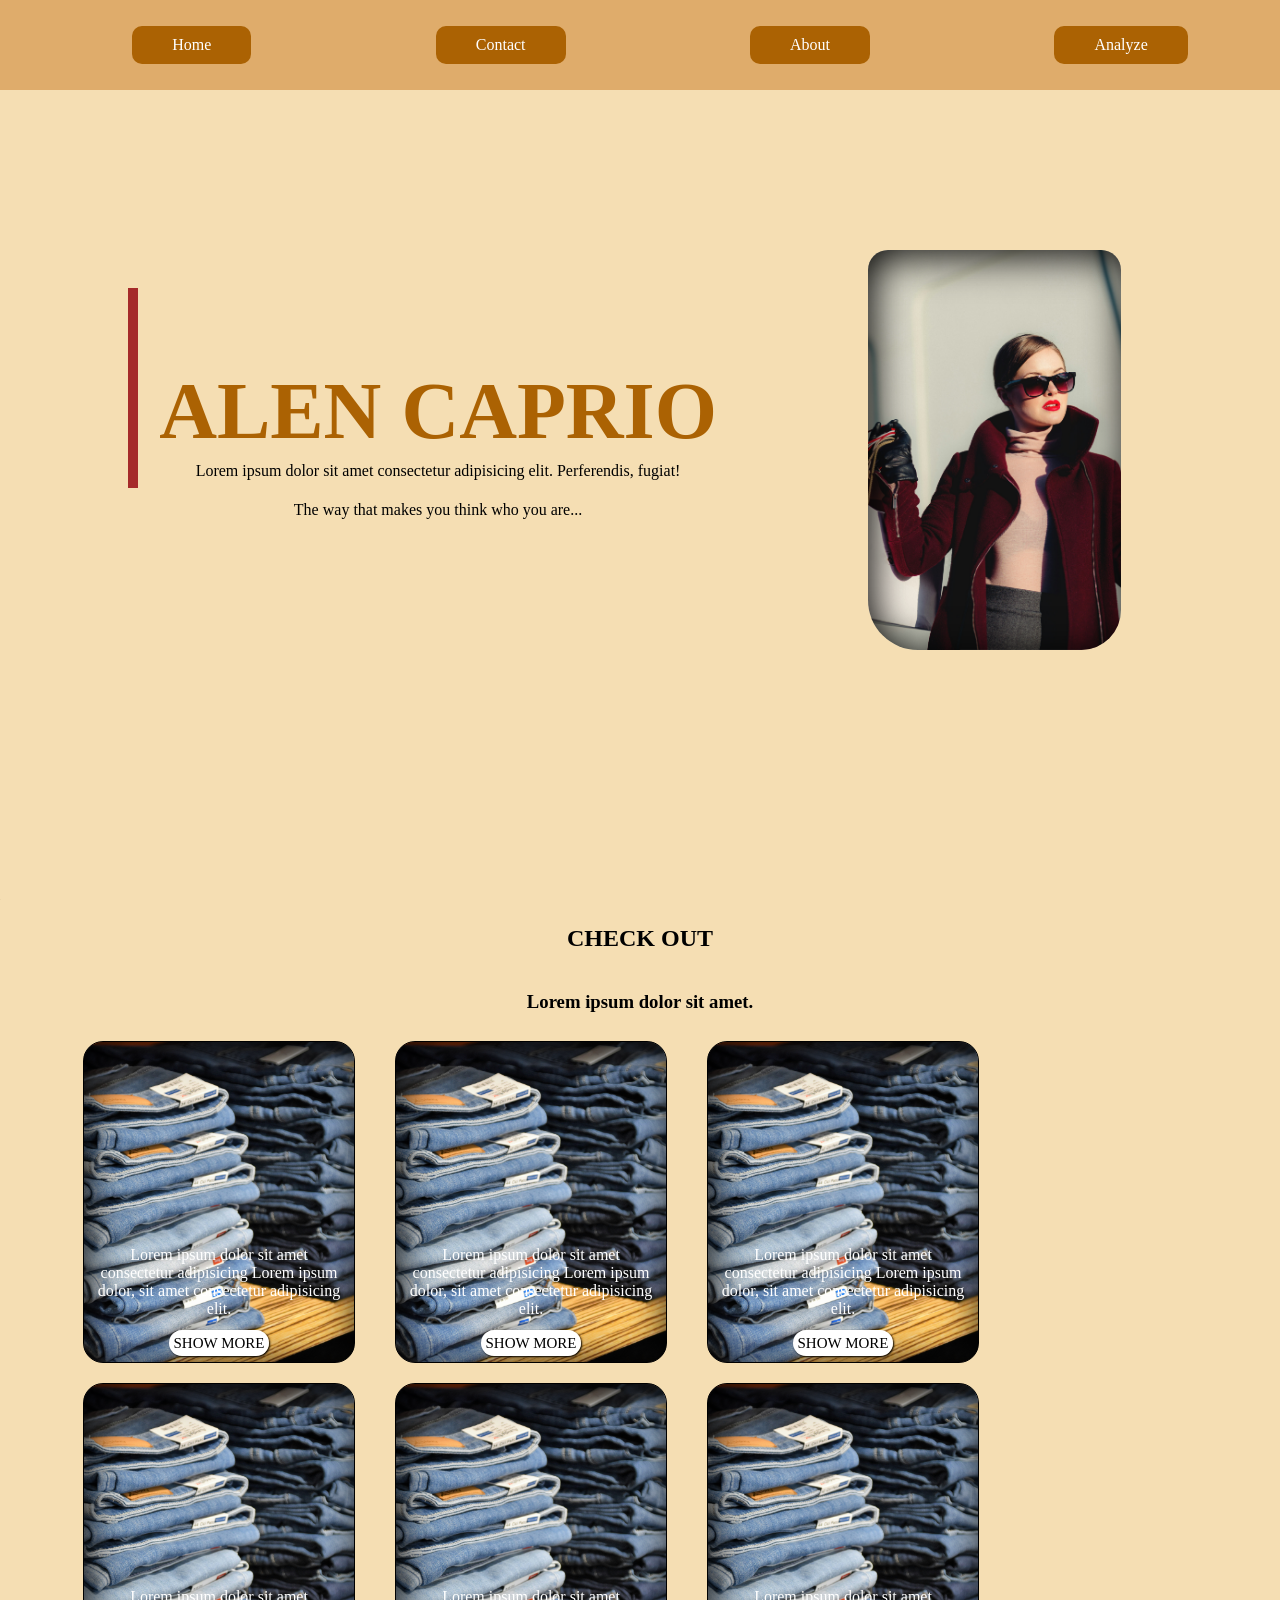
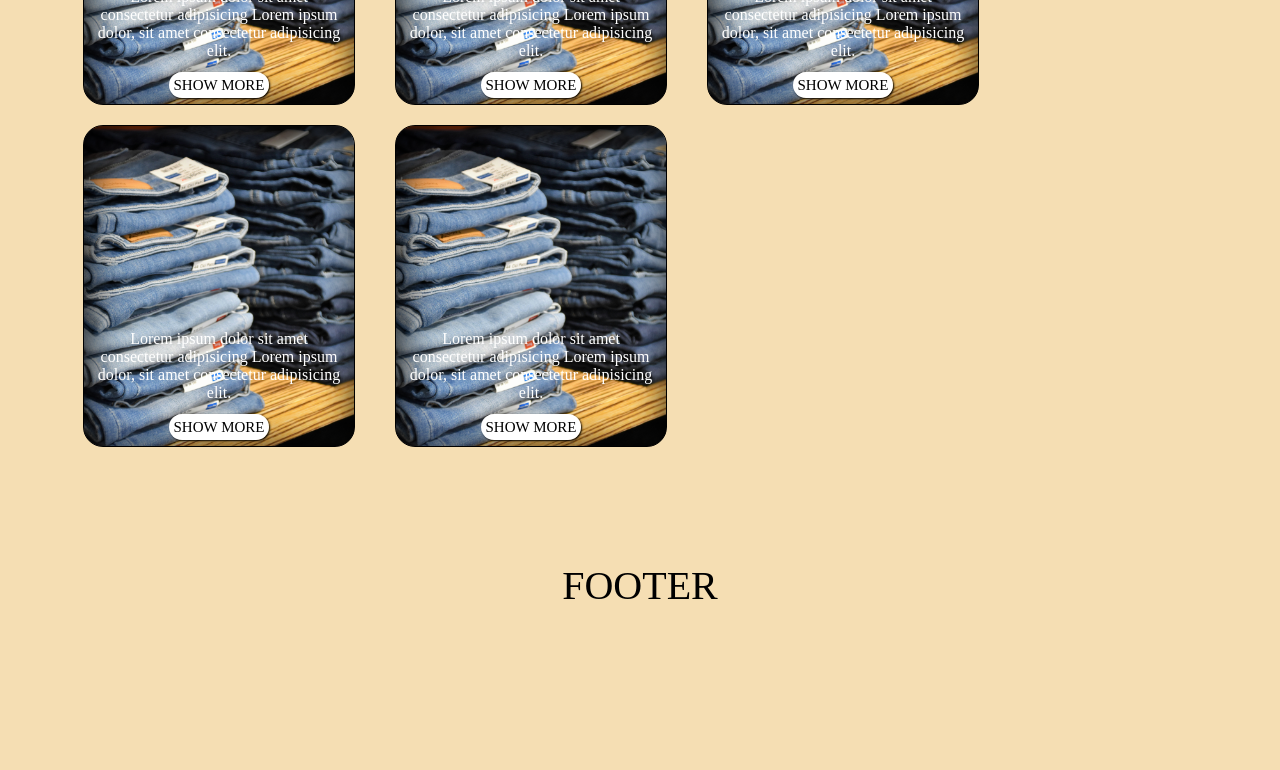
<file: index.html>
<!DOCTYPE html>
<html lang="en">
<head>
    <meta charset="UTF-8">
    <meta name="viewport" content="width=device-width, initial-scale=1.0">
    <title>Alvin&Kim</title>
    <link rel="stylesheet" href="style.css">
</head>
<body>
    <div class="hero-cont">
        <div class="nav">
            <ol>
                <li><a href="index.html">Home</a></li>
                <li><a href="index.html">Contact</a></li>
                <li><a href="index.html">About</a></li>
                <li><a href="index.htmlo">Analyze</a></li>
            </ol>
        </div>
        <div class="title-sec">
            <div class="cont">
                <H1>ALEN CAPRIO</H1>
                <p>Lorem ipsum dolor sit amet consectetur adipisicing elit. Perferendis, fugiat!</p>
                <p>The way that makes you think who you are...</p>
            </div>
            <div class="toppick">
                
            </div>
        </div>
    </div>
    <div class="main-cont">
        <div class="card-cont">
            <div class="card-title-center">
                <h2>CHECK OUT</h2>
                <h3>Lorem ipsum dolor sit amet.</h3>
            </div>
            <div class="card-grid">
                <div class="card1 card">
                    <div class="card-det">
                        <p>Lorem ipsum dolor sit amet consectetur adipisicing Lorem ipsum dolor, sit amet consectetur adipisicing elit.</p>
                        <a href="./index.html" class="btn">SHOW MORE</a>
                    </div>
                </div>
                <div class="card2 card">
                    <div class="card-det">
                        <p>Lorem ipsum dolor sit amet consectetur adipisicing Lorem ipsum dolor, sit amet consectetur adipisicing elit.</p>
                        <a href="./index.html" class="btn">SHOW MORE</a>
                    </div>
                </div>
                <div class="card2 card">
                    <div class="card-det">
                        <p>Lorem ipsum dolor sit amet consectetur adipisicing Lorem ipsum dolor, sit amet consectetur adipisicing elit.</p>
                        <a href="./index.html" class="btn">SHOW MORE</a>
                    </div>
                </div>
                <div class="card2 card">
                    <div class="card-det">
                        <p>Lorem ipsum dolor sit amet consectetur adipisicing Lorem ipsum dolor, sit amet consectetur adipisicing elit.</p>
                        <a href="./index.html" class="btn">SHOW MORE</a>
                    </div>
                </div>
                <div class="card3 card">
                    <div class="card-det">
                        <p>Lorem ipsum dolor sit amet consectetur adipisicing Lorem ipsum dolor, sit amet consectetur adipisicing elit.</p>
                        <a href="./index.html" class="btn">SHOW MORE</a>
                    </div>
                </div>
                <div class="card4 card">
                    <div class="card-det">
                        <p>Lorem ipsum dolor sit amet consectetur adipisicing Lorem ipsum dolor, sit amet consectetur adipisicing elit.</p>
                        <a href="./index.html" class="btn">SHOW MORE</a>
                    </div>
                </div>
                <div class="card5 card">
                    <div class="card-det">
                        <p>Lorem ipsum dolor sit amet consectetur adipisicing Lorem ipsum dolor, sit amet consectetur adipisicing elit.</p>
                        <a href="./index.html" class="btn">SHOW MORE</a>
                    </div>
                </div>
                <div class="card6 card">
                    <div class="card-det">
                        <p>Lorem ipsum dolor sit amet consectetur adipisicing Lorem ipsum dolor, sit amet consectetur adipisicing elit.</p>
                        <a href="./index.html" class="btn">SHOW MORE</a>
                    </div>
                </div>
            </div>
        </div>
    </div>
    <footer>
        <div class="head">FOOTER</div>
    </footer>
</body>
</html>
</file>
<file: style.css>
body{
    margin-top: 0px;
    padding: 0;
    box-sizing: border-box;
    background-color: wheat;
}

.hero-cont{
    width: 100%;
    height: 100vh;
    display: flex;
    flex-direction: column;
    justify-content: center;
    align-items: center;
}

.nav{
    width: 100%;  
    height: 10vh;
    background-color: rgb(223, 172, 107);
    position: fixed;
    top: 0px;
    z-index: 2;
    display: flex;
    align-items: center;
    
}
.nav ol{
    width: 100%;
    display: flex;
    justify-content: space-around;
    list-style: none;
}

.nav ol li{
    background-color: rgb(171, 98, 3);
    border-radius: 10px;
    transition: all .1s ease;
    padding: 10px 40px;
}
.nav ol a{
    text-decoration: none;
    color: white;
}
.nav ol li:hover{
    border: 1px solid rgb(171, 98, 3);
    transform: scale(1.05);
    cursor: pointer;
    box-shadow: 5px 5px 8px black;
}
.title-sec{
    width: 100%;
    display: flex;
    justify-content: space-evenly;
    flex-wrap: wrap;
}
.hero-cont::before{
    position: absolute;
    top: 32%;
    left: 10%;
    content: "";
    width: 10px;
    height: 200px;
    background-color: brown;
    z-index: 2;
}
.hero-cont:hover::before{

    animation:2s 1 cross;
    animation-delay: 2s;
}
@keyframes cross {
    
    0%{
        transform: translate(0px,0px);

    }
    30%{
        transform: translate(650px,0px);
        
    }
    80%{
        transform: translate(-650px,0px);
    }
    100%{
        width: 10px;
        
    }
}





.cont{
    height: 400px;
    display: flex;
    flex-direction: column;
    justify-content: center;
    
}

.cont h1{
    font-size: 5rem;
    font-weight: bold;
    color: rgb(171, 98, 3);
    margin: 0px;
}
.cont p{
    color:black;
    font-size: 1rem;
    align-items:center ;
    text-align: center;
    margin-top: 5px;
}
.toppick{
    height: 400px;
    width: 20%;
    border-radius: 20px 20px 40px 50px;
    background-image: url(./img/slide-2.jpg);
    background-size: cover;
    background-position: center;
    box-shadow: 5px 5px 40px black inset;
    transition: all .5s ease;
}
.toppick:hover{
    transform: scale(1.1) rotate(10deg);
    box-shadow: 3px 3px 5px black inset;
}
.card-title-center{
    display: flex;
    flex-direction: column;
    justify-content: center;
    align-items: center;
    margin: 0;
    overflow: hidden;
}
.card-title-center h1{
    margin: 0px;
}
.card-title-center p{
    margin: 0px;
}
.card-cont{
    margin: 0px 40px;
    padding: 5px;
}

.card-grid{
    margin: 0px 10px;
    display: flex;
    flex-wrap: wrap;
}
.card{
    height: 300px;
    width: 250px;
    border: 1px solid black;
    margin: 10px 20px;
    text-align: justify;
    padding: 10px;
    display: flex;
    align-items: end;
    justify-content: center;
    color: white;
    text-align: center;

    border-radius: 20px;
    box-shadow: 5px 5px 40px black inset;
    

    background-image: url(./img/img2.jpg);
    background-position: center;
    background-size: cover;
    z-index: 1;
    transition: all .5s ease;
}
.card:hover{
    transform: scale(1.1);
    box-shadow: 3px 3px 5px black inset;
}
.card::before{
    position: absolute;
    left: 0;
    bottom: 0;
    width: 1px;
    height: 1px;
    border-radius: 5%;
    content: "";
    backdrop-filter: blur(3px);
    z-index: -1;
    
    
}
.card:hover::before{
    
    animation:2s 1 card-cont;
    animation-fill-mode: forwards
}
@keyframes card-cont {
    0%{
        width:100%;
    }
    33%{
        width: 100%;
        height: 140px;
    }
    100%{
        width: 100%;
        height: 140px;
        background-color: rgba(18, 14, 7, 0.384);
        
    }

}


.btn{
    padding: 5px;
    background-color: white;
    color: black;
    text-decoration: none;
    box-shadow: 1px 1px 2px black;
    border-radius: 20px;

    font-size: 15px;
    transform: .4s;
}
.btn:hover{
    box-shadow: 1px 1px 2.5px black;


}

footer{
    height: 200px;
    width: 100%;
}
.head{
    font-size: 40px;
    margin-top: 100px;
    text-align: center;
    
}
</file>
